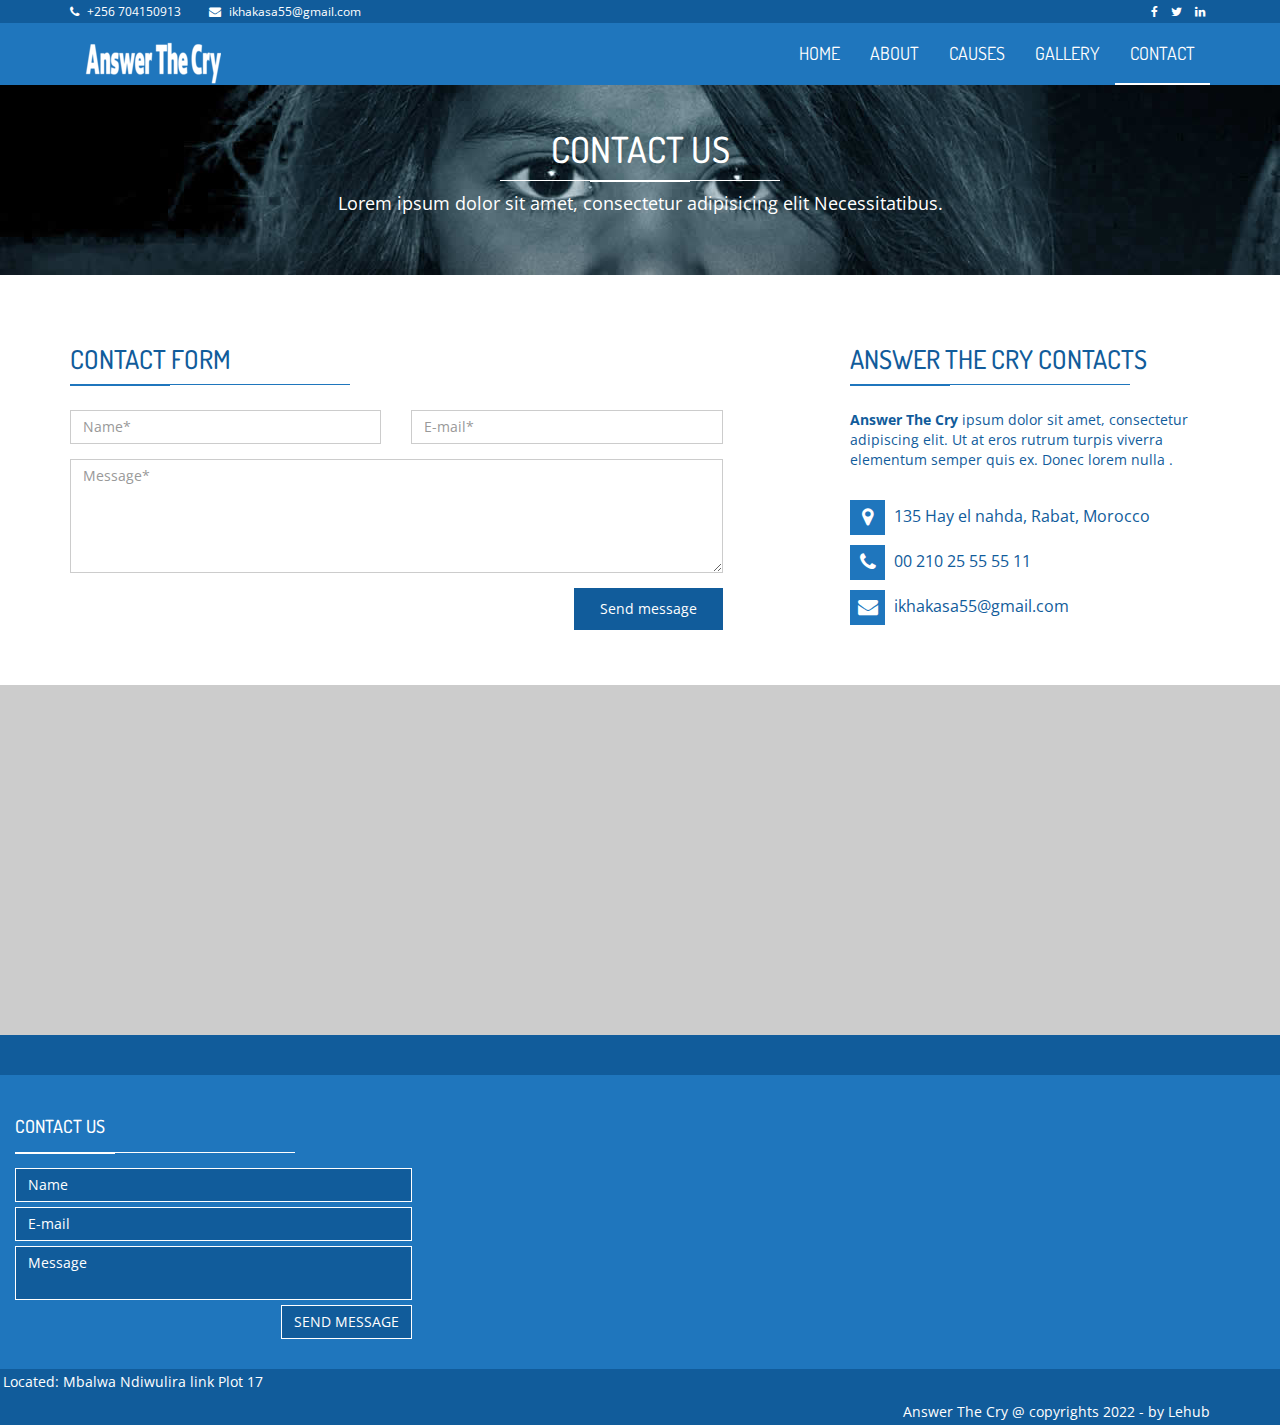
<file: sadaka/HTML/public/contact.html>
<!DOCTYPE html>
<html class="no-js">
    <head>
        <meta charset="utf-8">
        <title>Contact |  Answer The Cry </title>
        <meta name="description" content="">
        <meta name="viewport" content="width=device-width, initial-scale=1">

        <!-- Fonts -->
        <link href='http://fonts.googleapis.com/css?family=Open+Sans:400,300,700' rel='stylesheet' type='text/css'>
        <link href='http://fonts.googleapis.com/css?family=Dosis:400,700' rel='stylesheet' type='text/css'>

        <!-- Bootsrap -->
        <link rel="stylesheet" href="assets/css/bootstrap.min.css">

        <!-- Font awesome -->
        <link rel="stylesheet" href="assets/css/font-awesome.min.css">

        <!-- Template main Css -->
        <link rel="stylesheet" href="assets/css/style.css">
        
        <!-- Modernizr -->
        <script src="assets/js/modernizr-2.6.2.min.js"></script>


    </head>
    <body>
    <!-- NAVBAR
    ================================================== -->

    <header class="main-header">
        
    
        <nav class="navbar navbar-static-top">

            <div class="navbar-top">

              <div class="container">
                  <div class="row">

                    <div class="col-sm-6 col-xs-12">

                        <ul class="list-unstyled list-inline header-contact">
                            <li> <i class="fa fa-phone"></i> <a href="tel:">+256 704150913 </a> </li>
                             <li> <i class="fa fa-envelope"></i> <a href="mailto:ikhakasa55@gmail.com">ikhakasa55@gmail.com</a> </li>
                       </ul> <!-- /.header-contact  -->
                      
                    </div>

                    <div class="col-sm-6 col-xs-12 text-right">

                        <ul class="list-unstyled list-inline header-social">

                            <li> <a href="https://www.facebook.com/immy.glory" target="_blank"> <i class="fa fa-facebook"></i> </a> </li>
                            <li> <a href="https://twitter.com/khakasaimmacul2" target="_blank"> <i class="fa fa-twitter"></i>  </a> </li>
                             <li> <a href="https://www.linkedin.com/in/immaculate-khakasa-038b65169/" target="_blank"> <i class="fa fa-linkedin"></i>  </a> </li>
 
                       </ul> <!-- /.header-social  -->
                      
                    </div>


                  </div>
              </div>

            </div>

            <div class="navbar-main">
              
              <div class="container">

                <div class="navbar-header">
                  <button type="button" class="navbar-toggle collapsed" data-toggle="collapse" data-target="#navbar" aria-expanded="false" aria-controls="navbar">

                    <span class="sr-only">Toggle navigation</span>
                    <span class="icon-bar"></span>
                    <span class="icon-bar"></span>
                    <span class="icon-bar"></span>

                  </button>
                  
                  <a class="navbar-brand" href="index.html"><img src="assets/images/log.png" alt=""></a>
                  
                </div>

                <div id="navbar" class="navbar-collapse collapse pull-right">

                  <ul class="nav navbar-nav">

                    <li><a href="index.html">HOME</a></li>
                    <li><a href="about.html">ABOUT</a></li>
                    <li class="has-child"><a href="#">CAUSES</a>

                      <ul class="submenu">
                         <li class="submenu-item"><a href="causes.html">Causes list </a></li>
                         <li class="submenu-item"><a href="causes-single.html">Single cause </a></li>
                         <li class="submenu-item"><a href="causes-single.html">Single cause </a></li>
                         <li class="submenu-item"><a href="causes-single.html">Single cause </a></li>
                      </ul>

                    </li>
                    <li><a href="gallery.html">GALLERY</a></li>
                    <li><a class="is-active"  href="contact.html">CONTACT</a></li>

                  </ul>

                </div> <!-- /#navbar -->

              </div> <!-- /.container -->
              
            </div> <!-- /.navbar-main -->


        </nav> 

    </header> <!-- /. main-header -->


	<div class="page-heading text-center">

		<div class="container zoomIn animated">
			
			<h1 class="page-title">CONTACT US <span class="title-under"></span></h1>
			<p class="page-description">
				Lorem ipsum dolor sit amet, consectetur adipisicing elit Necessitatibus.
			</p>
			
		</div>

	</div>

	<div class="main-container fadeIn animated">

		<div class="container">

			<div class="row">

				<div class="col-md-7 col-sm-12 col-form">

					<h2 class="title-style-2">CONTACT FORM <span class="title-under"></span></h2>

					<form action="php/mail.php" class="contact-form ajax-form">

						<div class="row">

							<div class="form-group col-md-6">
	                            <input type="text" name="name" class="form-control" placeholder="Name*" required>
	                        </div>

	                         <div class="form-group col-md-6">
	                            <input type="email" name="email" class="form-control" placeholder="E-mail*" required>
	                        </div>
							
						</div>

                        <div class="form-group">
                            <textarea name="message" rows="5" class="form-control" placeholder="Message*" required></textarea>
                        </div>

                        <div class="form-group alerts">
                        
                        	<div class="alert alert-success" role="alert">
							  
							</div>

							<div class="alert alert-danger" role="alert">
							  
							</div>
							
                        </div>	

                         <div class="form-group">
                            <button type="submit" class="btn btn-primary pull-right">Send message</button>
                        </div>

                        <div class="clearfix"></div>

					</form>

				</div>

				<div class="col-md-4 col-md-offset-1 col-contact">

					<h2 class="title-style-2">  Answer The Cry CONTACTS <span class="title-under"></span></h2>
					<p>
						<b> Answer The Cry</b> ipsum dolor sit amet, consectetur adipiscing elit. Ut at eros rutrum turpis viverra elementum semper quis ex. Donec lorem nulla .
					</p>

					<div class="contact-items">

						<ul class="list-unstyled contact-items-list">
							<li class="contact-item"> <span class="contact-icon"> <i class="fa fa-map-marker"></i></span> 135 Hay el nahda, Rabat, Morocco</li>
							<li class="contact-item"> <span class="contact-icon"> <i class="fa fa-phone"></i></span> 00 210 25 55  55 11</li>

							<li class="contact-item"> <span class="contact-icon"> <i class="fa fa-envelope"></i></span> ikhakasa55@gmail.com</li>
						</ul>
					</div>

					
					
				</div>

			</div> <!-- /.row -->


		</div>
		


	</div>

	<div id="contact-map" class="contact-map">
		
	</div>


    <footer class="main-footer">

        <div class="footer-top">
            
        </div>


        <div class="footer-main">
            <div class="container">
                
                <div class="row">
                    <div class="col-md-4">

                        <div class="footer-col">

                                    </div>
                            
                        </div>

                    </div>

                    <div class="col-md-4">

                        <div class="footer-col">

                              
                            </div>
                            
                        </div>

                    </div>


                    <div class="col-md-4">

                        <div class="footer-col">

                            <h4 class="footer-title">Contact us <span class="title-under"></span></h4>

                            <div class="footer-content">

                                <div class="footer-form" >
                                    
                                    <form action="php/mail.php" class="ajax-form">

                                        <div class="form-group">
                                            <input type="text" name="name" class="form-control" placeholder="Name" required>
                                        </div>

                                         <div class="form-group">
                                            <input type="email" name="email" class="form-control" placeholder="E-mail" required>
                                        </div>

                                        <div class="form-group">
                                            <textarea name="message" class="form-control" placeholder="Message" required></textarea>
                                        </div>

                                        <div class="form-group alerts">
                        
                                            <div class="alert alert-success" role="alert">
                                              
                                            </div>

                                            <div class="alert alert-danger" role="alert">
                                              
                                            </div>
                                            
                                        </div>

                                         <div class="form-group">
                                            <button type="submit" class="btn btn-submit pull-right">Send message</button>
                                        </div>
                                        
                                    </form>

                                </div>
                            </div>
                            
                        </div>

                    </div>
                    <div class="clearfix"></div>



                </div>
                
                
            </div>

            
        </div>
 <div class="footer-bottom">
			<p>Located: Mbalwa Ndiwulira link Plot 17</p>


            <div class="container text-right">
                 Answer The Cry @ copyrights 2022 - by <a href="http://www.lehub,dev" target="_blank">Lehub </a>
            </div>
        </div>
        
    </footer>




       
        
        <!-- jQuery -->
        <script src="//ajax.googleapis.com/ajax/libs/jquery/1.11.1/jquery.min.js"></script>
        <script>window.jQuery || document.write('<script src="assets/js/jquery-1.11.1.min.js"><\/script>')</script>

        <!-- Bootsrap javascript file -->
        <script src="assets/js/bootstrap.min.js"></script>


        <!-- Google map  -->
        <script src="http://maps.google.com/maps/api/js?sensor=false&amp;libraries=places" type="text/javascript"></script>


        <!-- Template main javascript -->
        <script src="assets/js/main.js"></script>

        <!-- Google Analytics: change UA-XXXXX-X to be your site's ID. -->
        <script>
            (function(b,o,i,l,e,r){b.GoogleAnalyticsObject=l;b[l]||(b[l]=
            function(){(b[l].q=b[l].q||[]).push(arguments)});b[l].l=+new Date;
            e=o.createElement(i);r=o.getElementsByTagName(i)[0];
            e.src='//www.google-analytics.com/analytics.js';
            r.parentNode.insertBefore(e,r)}(window,document,'script','ga'));
            ga('create','UA-XXXXX-X');ga('send','pageview');
        </script>
    </body>
</html>
</file>
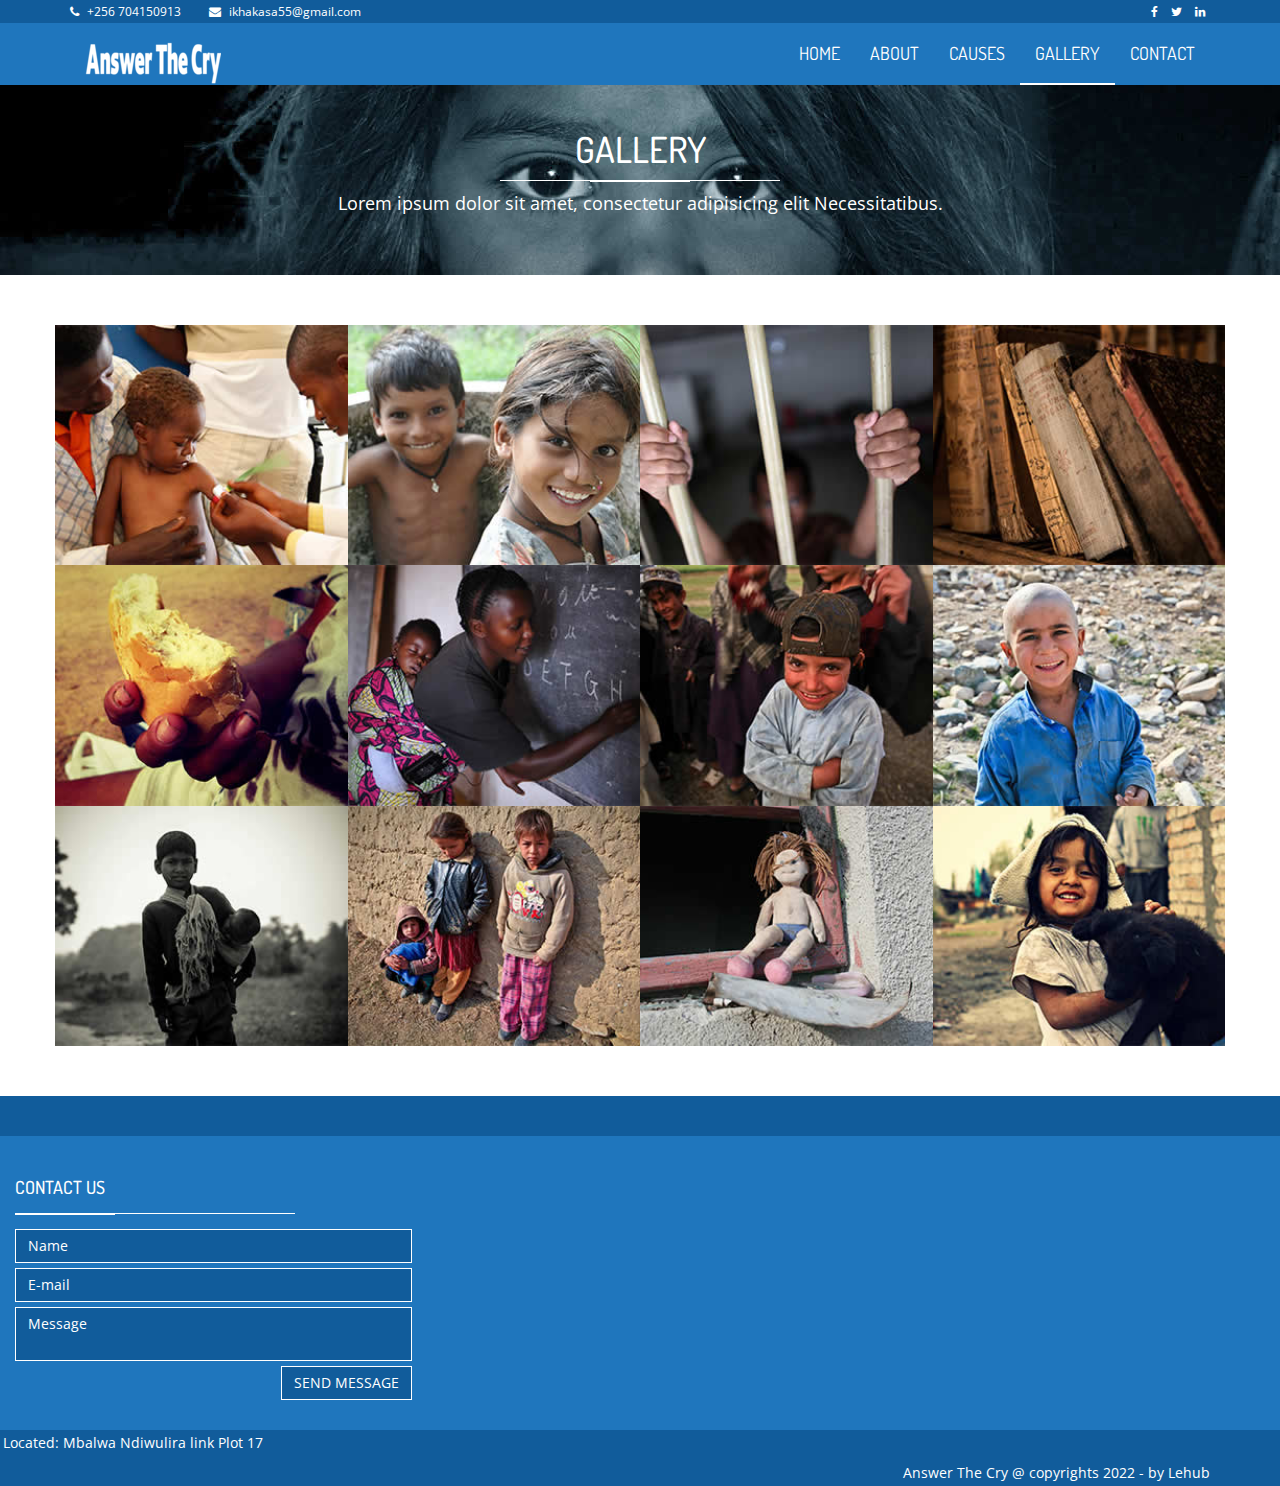
<file: sadaka/HTML/public/gallery.html>
<!DOCTYPE html>
<html class="no-js">
    <head>
        <meta charset="utf-8">
        <title>Gallery |  Answer The Cry </title>
        <meta name="description" content="">
        <meta name="viewport" content="width=device-width, initial-scale=1">

        <!-- Fonts -->
        <link href='http://fonts.googleapis.com/css?family=Open+Sans:400,300,700' rel='stylesheet' type='text/css'>
        <link href='http://fonts.googleapis.com/css?family=Dosis:400,700' rel='stylesheet' type='text/css'>

        <!-- Bootsrap -->
        <link rel="stylesheet" href="assets/css/bootstrap.min.css">


        <!-- Font awesome -->
        <link rel="stylesheet" href="assets/css/font-awesome.min.css">

        <!-- PrettyPhoto -->
        <link rel="stylesheet" href="assets/css/prettyPhoto.css">

        <!-- Template main Css -->
        <link rel="stylesheet" href="assets/css/style.css">
        
        <!-- Modernizr -->
        <script src="assets/js/modernizr-2.6.2.min.js"></script>


    </head>
    <body>
    <!-- NAVBAR
    ================================================== -->

    <header class="main-header">
        
    
        <nav class="navbar navbar-static-top">

            <div class="navbar-top">

              <div class="container">
                  <div class="row">

                    <div class="col-sm-6 col-xs-12">

                        <ul class="list-unstyled list-inline header-contact">
                            <li> <i class="fa fa-phone"></i> <a href="tel:">+256 704150913 </a> </li>
                             <li> <i class="fa fa-envelope"></i> <a href="mailto:ikhakasa55@gmail.com">ikhakasa55@gmail.com</a> </li>
                       </ul> <!-- /.header-contact  -->
                      
                    </div>

                    <div class="col-sm-6 col-xs-12 text-right">

                        <ul class="list-unstyled list-inline header-social">

                            <li> <a href="https://www.facebook.com/immy.glory" target="_blank"> <i class="fa fa-facebook"></i> </a> </li>
                            <li> <a href="https://twitter.com/khakasaimmacul2" target="_blank"> <i class="fa fa-twitter"></i>  </a> </li>
                             <li> <a href="https://www.linkedin.com/in/immaculate-khakasa-038b65169/" target="_blank"> <i class="fa fa-linkedin"></i>  </a> </li>
 
                       </ul> <!-- /.header-social  -->
                      
                    </div>


                  </div>
              </div>

            </div>

            <div class="navbar-main">
              
              <div class="container">

                <div class="navbar-header">
                  <button type="button" class="navbar-toggle collapsed" data-toggle="collapse" data-target="#navbar" aria-expanded="false" aria-controls="navbar">

                    <span class="sr-only">Toggle navigation</span>
                    <span class="icon-bar"></span>
                    <span class="icon-bar"></span>
                    <span class="icon-bar"></span>

                  </button>
                  
                  <a class="navbar-brand" href="index.html"><img src="assets/images/log.png" alt=""></a>
                  
                </div>

                <div id="navbar" class="navbar-collapse collapse pull-right">

                  <ul class="nav navbar-nav">

                    <li><a href="index.html">HOME</a></li>
                    <li><a href="about.html">ABOUT</a></li>
                    <li class="has-child"><a href="#">CAUSES</a>

                      <ul class="submenu">
                         <li class="submenu-item"><a href="causes.html">Causes list </a></li>
                         <li class="submenu-item"><a href="causes-single.html">Single cause </a></li>
                         <li class="submenu-item"><a href="causes-single.html">Single cause </a></li>
                         <li class="submenu-item"><a href="causes-single.html">Single cause </a></li>
                      </ul>

                    </li>
                    <li><a class="is-active" href="gallery.html">GALLERY</a></li>
                    <li><a href="contact.html">CONTACT</a></li>

                  </ul>

                </div> <!-- /#navbar -->

              </div> <!-- /.container -->
              
            </div> <!-- /.navbar-main -->


        </nav> 

    </header> <!-- /. main-header -->


	<div class="page-heading text-center">

		<div class="container zoomIn animated">
			
			<h1 class="page-title">GALLERY <span class="title-under"></span></h1>
			<p class="page-description">
				Lorem ipsum dolor sit amet, consectetur adipisicing elit Necessitatibus.
			</p>
			
		</div>

	</div>

	<div class="main-container">

		<div class="container gallery fadeIn animated">

			<div class="row">
				

					<a href="assets/images/gallery/7610291856_931fb9f461_k.jpg" class="col-md-3 col-sm-4 gallery-item lightbox">

						<img src="assets/images/gallery/thumb/7610291856_931fb9f461_k.jpg" alt="">

						<span class="on-hover">
							<span class="hover-caption">Image Caption</span>
						</span>

					</a> <!-- /.gallery-item -->

					<a href="assets/images/gallery/children-82272_1280.jpg" class="col-md-3 col-sm-4 gallery-item lightbox">

						<img src="assets/images/gallery/thumb/children-82272_1280.jpg" alt="">
						
						<span class="on-hover">
							<span class="hover-caption">Image Caption</span>
						</span>
						
					</a> <!-- /.gallery-item -->


					<a href="assets/images/gallery/human-rights.jpg" class="col-md-3 col-sm-4 gallery-item lightbox">

						<img src="assets/images/gallery/thumb/human-rights.jpg" alt="">
						
						<span class="on-hover">
							<span class="hover-caption">Image Caption</span>
						</span>
						
					</a> <!-- /.gallery-item -->


					<a href="assets/images/gallery/old-books-436498_1280.jpg" class="col-md-3 col-sm-4 gallery-item lightbox">

						<img src="assets/images/gallery/thumb/old-books-436498_1280.jpg" alt="">
						
						<span class="on-hover">
							<span class="hover-caption">Image Caption</span>
						</span>
						
					</a> <!-- /.gallery-item -->

					<a href="assets/images/gallery/hunger-682834_1280.jpg" class="col-md-3 col-sm-4 gallery-item lightbox">

						<img src="assets/images/gallery/thumb/hunger-682834_1280.jpg" alt="">
						
						<span class="on-hover">
							<span class="hover-caption">Image Caption</span>
						</span>
						
					</a> <!-- /.gallery-item -->

					<a href="assets/images/gallery/africa-education.jpg" class="col-md-3 col-sm-4 gallery-item lightbox">

						<img src="assets/images/gallery/thumb/africa-education.jpg" alt="">
						
						<span class="on-hover">
							<span class="hover-caption">Image Caption</span>
						</span>
						
					</a> <!-- /.gallery-item -->


					<a href="assets/images/gallery/afghani-60798_1280.jpg" class="col-md-3 col-sm-4 gallery-item lightbox">

						<img src="assets/images/gallery/thumb/afghani-60798_1280.jpg" alt="">

						<span class="on-hover">
							<span class="hover-caption">Image Caption</span>
						</span>

					</a> <!-- /.gallery-item -->

					<a href="assets/images/gallery/boy-60729_1280.jpg" class="col-md-3 col-sm-4 gallery-item lightbox">

						<img src="assets/images/gallery/thumb/boy-60729_1280.jpg" alt="">
						
						<span class="on-hover">
							<span class="hover-caption">Image Caption</span>
						</span>
						
					</a> <!-- /.gallery-item -->


					<a href="assets/images/gallery/child-207573_1280.jpg" class="col-md-3 col-sm-4 gallery-item lightbox">

						<img src="assets/images/gallery/thumb/child-207573_1280.jpg" alt="">
						
						<span class="on-hover">
							<span class="hover-caption">Image Caption</span>
						</span>
						
					</a> <!-- /.gallery-item -->


					<a href="assets/images/gallery/children-60654_1280.jpg" class="col-md-3 col-sm-4 gallery-item lightbox">

						<img src="assets/images/gallery/thumb/children-60654_1280.jpg" alt="">
						
						<span class="on-hover">
							<span class="hover-caption">Image Caption</span>
						</span>
						
					</a> <!-- /.gallery-item -->

					<a href="assets/images/gallery/doll-87407_1280.jpg" class="col-md-3 col-sm-4 gallery-item lightbox">

						<img src="assets/images/gallery/thumb/doll-87407_1280.jpg" alt="">
						
						<span class="on-hover">
							<span class="hover-caption">Image Caption</span>
						</span>
						
					</a> <!-- /.gallery-item -->

					<a href="assets/images/gallery/girl-62328_1280.jpg" class="col-md-3 col-sm-4 gallery-item lightbox">

						<img src="assets/images/gallery/thumb/girl-62328_1280.jpg" alt="">
						
						<span class="on-hover">
							<span class="hover-caption">Image Caption</span>
						</span>
						
					</a> <!-- /.gallery-item -->
					
				
			</div>
			
		</div>


	</div> <!-- /.main-container  -->


    <footer class="main-footer">

        <div class="footer-top">
            
        </div>


        <div class="footer-main">
            <div class="container">
                
                <div class="row">
                    <div class="col-md-4">

                        <div class="footer-col">

                                    </div>
                            
                        </div>

                    </div>

                    <div class="col-md-4">

                        <div class="footer-col">

                              
                            </div>
                            
                        </div>

                    </div>


                    <div class="col-md-4">

                        <div class="footer-col">

                            <h4 class="footer-title">Contact us <span class="title-under"></span></h4>

                            <div class="footer-content">

                                <div class="footer-form" >
                                    
                                    <form action="php/mail.php" class="ajax-form">

                                        <div class="form-group">
                                            <input type="text" name="name" class="form-control" placeholder="Name" required>
                                        </div>

                                         <div class="form-group">
                                            <input type="email" name="email" class="form-control" placeholder="E-mail" required>
                                        </div>

                                        <div class="form-group">
                                            <textarea name="message" class="form-control" placeholder="Message" required></textarea>
                                        </div>

                                        <div class="form-group alerts">
                        
                                            <div class="alert alert-success" role="alert">
                                              
                                            </div>

                                            <div class="alert alert-danger" role="alert">
                                              
                                            </div>
                                            
                                        </div>

                                         <div class="form-group">
                                            <button type="submit" class="btn btn-submit pull-right">Send message</button>
                                        </div>
                                        
                                    </form>

                                </div>
                            </div>
                            
                        </div>

                    </div>
                    <div class="clearfix"></div>



                </div>
                
                
            </div>

            
        </div>
 <div class="footer-bottom">
			<p>Located: Mbalwa Ndiwulira link Plot 17</p>


            <div class="container text-right">
                 Answer The Cry @ copyrights 2022 - by <a href="http://www.lehub,dev" target="_blank">Lehub </a>
            </div>
        </div>
        
    </footer>




       
        
        <!-- jQuery -->
        <script src="//ajax.googleapis.com/ajax/libs/jquery/1.11.1/jquery.min.js"></script>
        <script>window.jQuery || document.write('<script src="assets/js/jquery-1.11.1.min.js"><\/script>')</script>

        <!-- Bootsrap javascript file -->
        <script src="assets/js/bootstrap.min.js"></script>

        <!-- PrettyPhoto javascript file -->
        <script src="assets/js/jquery.prettyPhoto.js"></script>

        <!-- Template main javascript -->
        <script src="assets/js/main.js"></script>

        <!-- Google Analytics: change UA-XXXXX-X to be your site's ID. -->
        <script>
            (function(b,o,i,l,e,r){b.GoogleAnalyticsObject=l;b[l]||(b[l]=
            function(){(b[l].q=b[l].q||[]).push(arguments)});b[l].l=+new Date;
            e=o.createElement(i);r=o.getElementsByTagName(i)[0];
            e.src='//www.google-analytics.com/analytics.js';
            r.parentNode.insertBefore(e,r)}(window,document,'script','ga'));
            ga('create','UA-XXXXX-X');ga('send','pageview');
        </script>
    </body>
</html>
</file>
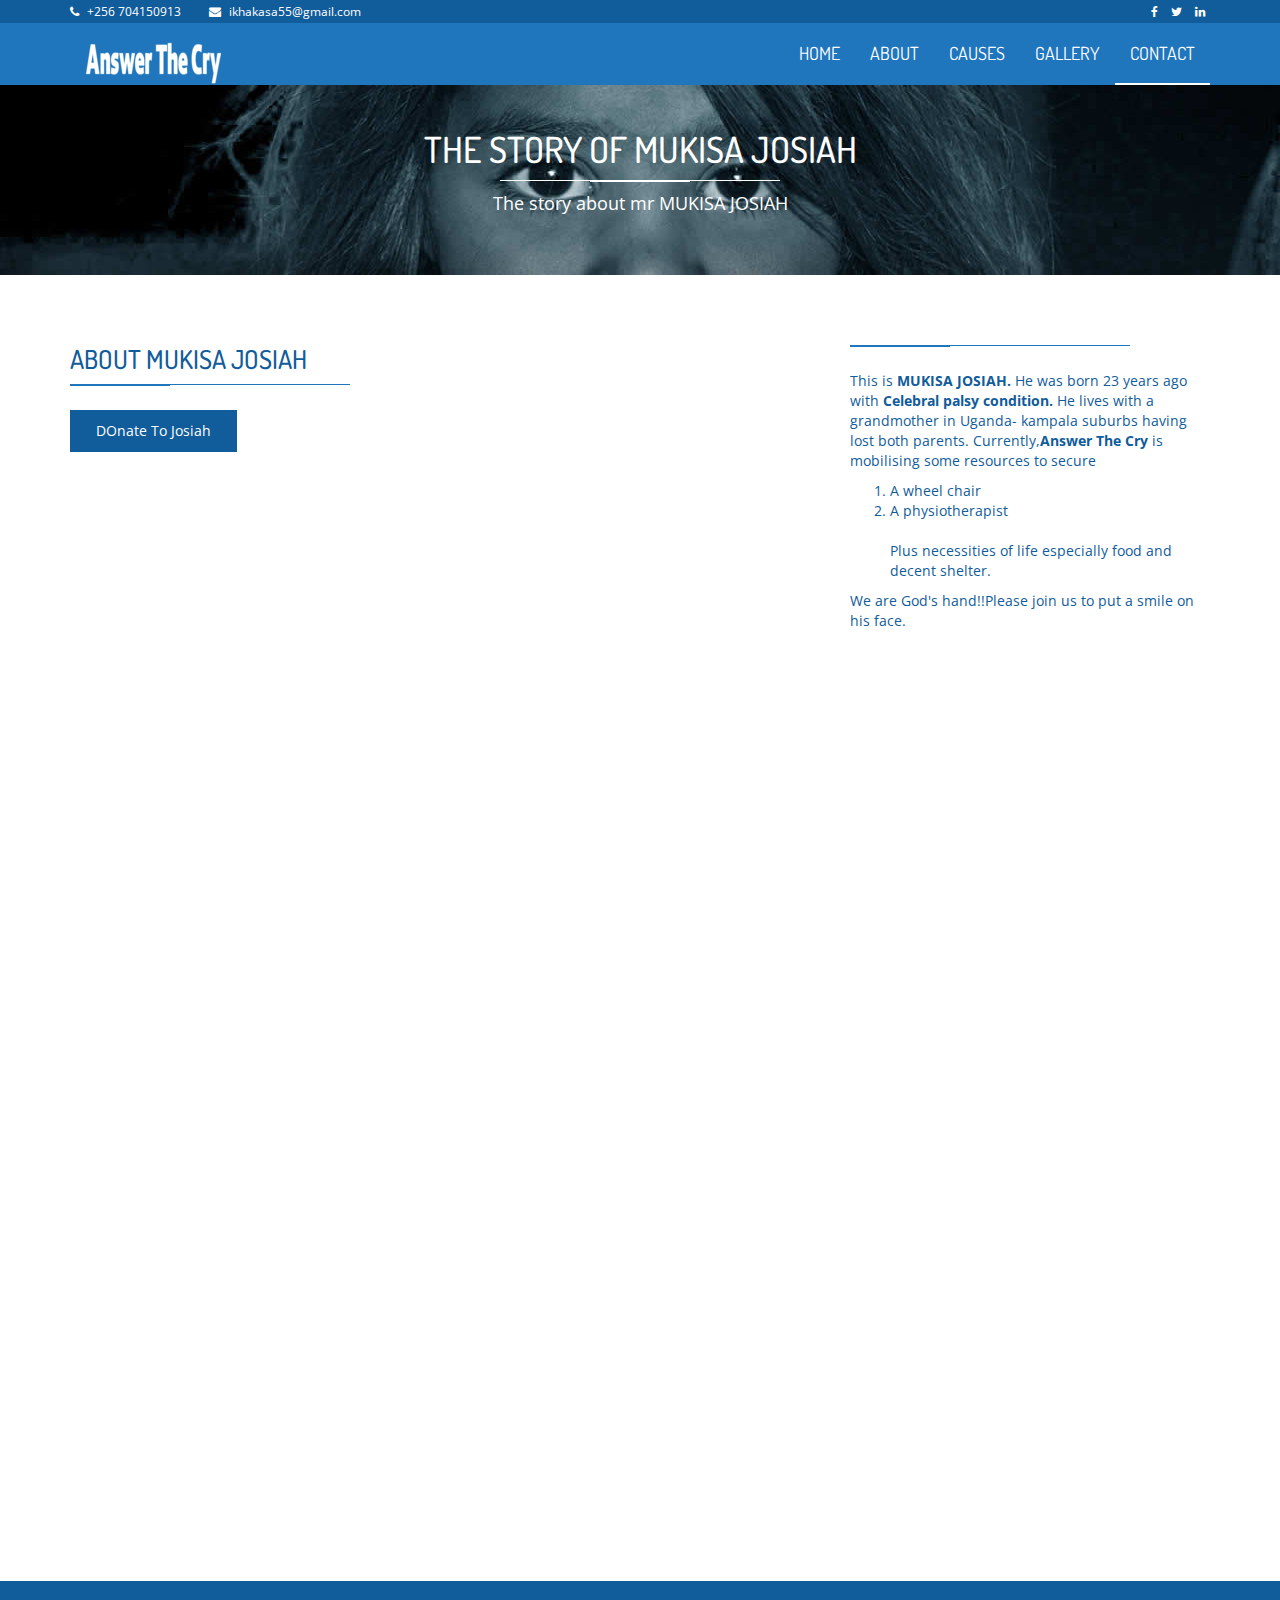
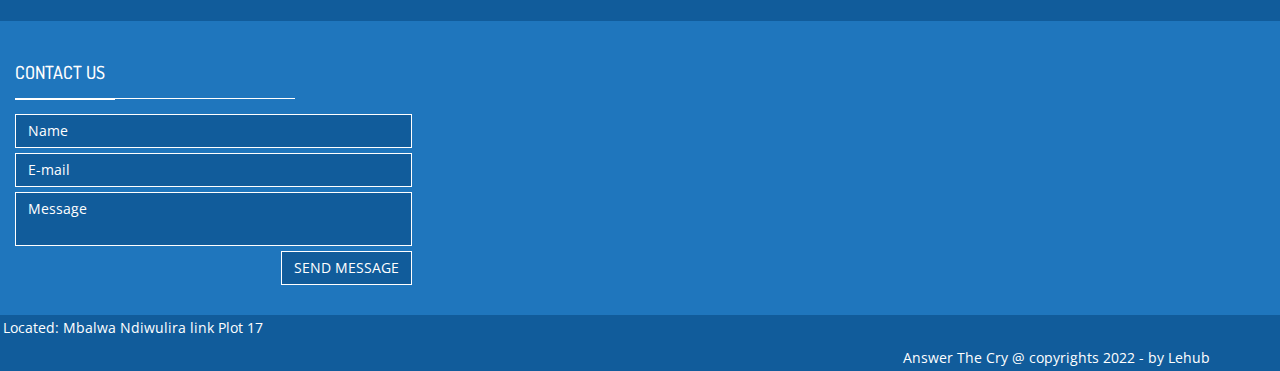
<file: sadaka/HTML/public/kid.html>
<!DOCTYPE html>
<html class="no-js">
    <head>
        <meta charset="utf-8">
        <title>About Mukisa  |  Answer The Cry </title>
        <meta name="description" content="">
        <meta name="viewport" content="width=device-width, initial-scale=1">

        <!-- Fonts -->
        <link href='http://fonts.googleapis.com/css?family=Open+Sans:400,300,700' rel='stylesheet' type='text/css'>
        <link href='http://fonts.googleapis.com/css?family=Dosis:400,700' rel='stylesheet' type='text/css'>

        <!-- Bootsrap -->
        <link rel="stylesheet" href="assets/css/bootstrap.min.css">

        <!-- Font awesome -->
        <link rel="stylesheet" href="assets/css/font-awesome.min.css">

        <!-- Template main Css -->
        <link rel="stylesheet" href="assets/css/style.css">
        
        <!-- Modernizr -->
        <script src="assets/js/modernizr-2.6.2.min.js"></script>


    </head>
    <body>
    <!-- NAVBAR
    ================================================== -->

    <header class="main-header">
        
    
        <nav class="navbar navbar-static-top">

            <div class="navbar-top">

              <div class="container">
                  <div class="row">

                    <div class="col-sm-6 col-xs-12">

                        <ul class="list-unstyled list-inline header-contact">
                            <li> <i class="fa fa-phone"></i> <a href="tel:">+256 704150913 </a> </li>
                             <li> <i class="fa fa-envelope"></i> <a href="mailto:ikhakasa55@gmail.com">ikhakasa55@gmail.com</a> </li>
                       </ul> <!-- /.header-contact  -->
                      
                    </div>

                    <div class="col-sm-6 col-xs-12 text-right">

                        <ul class="list-unstyled list-inline header-social">

                            <li> <a href="https://www.facebook.com/immy.glory" target="_blank"> <i class="fa fa-facebook"></i> </a> </li>
                            <li> <a href="https://twitter.com/khakasaimmacul2" target="_blank"> <i class="fa fa-twitter"></i>  </a> </li>
                             <li> <a href="https://www.linkedin.com/in/immaculate-khakasa-038b65169/" target="_blank"> <i class="fa fa-linkedin"></i>  </a> </li>
 
                       </ul> <!-- /.header-social  -->
                      
                    </div>


                  </div>
              </div>

            </div>

            <div class="navbar-main">
              
              <div class="container">

                <div class="navbar-header">
                  <button type="button" class="navbar-toggle collapsed" data-toggle="collapse" data-target="#navbar" aria-expanded="false" aria-controls="navbar">

                    <span class="sr-only">Toggle navigation</span>
                    <span class="icon-bar"></span>
                    <span class="icon-bar"></span>
                    <span class="icon-bar"></span>

                  </button>
                  
                  <a class="navbar-brand" href="index.html"><img src="assets/images/log.png" alt=""></a>
                  
                </div>

                <div id="navbar" class="navbar-collapse collapse pull-right">

                  <ul class="nav navbar-nav">

                    <li><a href="index.html">HOME</a></li>
                    <li><a href="about.html">ABOUT</a></li>
                    <li class="has-child"><a href="#">CAUSES</a>

                      <ul class="submenu">
                         <li class="submenu-item"><a href="causes.html">Causes list </a></li>
                         <li class="submenu-item"><a href="causes-single.html">Single cause </a></li>
                         <li class="submenu-item"><a href="causes-single.html">Single cause </a></li>
                         <li class="submenu-item"><a href="causes-single.html">Single cause </a></li>
                      </ul>

                    </li>
                    <li><a href="gallery.html">GALLERY</a></li>
                    <li><a class="is-active"  href="contact.html">CONTACT</a></li>

                  </ul>

                </div> <!-- /#navbar -->

              </div> <!-- /.container -->
              
            </div> <!-- /.navbar-main -->


        </nav> 

    </header> <!-- /. main-header -->


	<div class="page-heading text-center">

		<div class="container zoomIn animated">
			
			<h1 class="page-title">THE STORY OF MUKISA JOSIAH <span class="title-under"></span></h1>
			<p class="page-description">
            The story about mr 	MUKISA JOSIAH		</p>
			
		</div>

	</div>

	<div class="main-container fadeIn animated">

		<div class="container">

			<div class="row">

				<div class="col-md-7 col-sm-12 col-form">

					<h2 class="title-style-2">About MUKISA JOSIAH <span class="title-under"></span></h2>

                    <button class="btn btn-primary"><a href="donate.html">DOnate To Josiah</a></button>
                    <br> <br><br>
                    <div class="reasons-col animate-onscroll fadeIn">

                    <img src="assets/images/reasons/res2.jpg" alt="Mukisa After spending time with us">

                     </div>
					
				</div>

				<div class="col-md-4 col-md-offset-1 col-contact">

					<h2 class="title-style-2">   <span class="title-under"></span></h2>
					<p> This is
						<b> MUKISA JOSIAH.</b> He was born 23 years ago with <b>Celebral palsy condition.</b>

                        He lives with a grandmother  in Uganda- kampala suburbs having lost both parents.
                        
                        Currently,<b>Answer The Cry</b> is mobilising some resources to secure 
                        <ol>
                       <li>A wheel chair </li> 
                        <li>A physiotherapist</li> <br>
                        Plus necessities of life especially food and decent shelter.
                    </ol>
                        We are God's hand!!Please join us to put a smile on his face.
					</p>
                    <div class="reasons-col animate-onscroll fadeIn">
                        <img src="assets/images/reasons/muki.jpg" alt="Mukisa After spending time with us">
                        <br><br><br><br>

                        </div>

					<div class="contact-items">

					</div>

					
					
				</div>

			</div> <!-- /.row -->


		</div>
		


	</div>

	<!-- <div id="contact-map" class="contact-map"> -->
		
	</div>


    <footer class="main-footer">

        <div class="footer-top">
            
        </div>


        <div class="footer-main">
            <div class="container">
                
                <div class="row">
                    <div class="col-md-4">

                        <div class="footer-col">

                                    </div>
                            
                        </div>

                    </div>

                    <div class="col-md-4">

                        <div class="footer-col">

                              
                            </div>
                            
                        </div>

                    </div>


                    <div class="col-md-4">

                        <div class="footer-col">

                            <h4 class="footer-title">COntact us <span class="title-under"></span></h4>

                            <div class="footer-content">

                                <div class="footer-form" >
                                    
                                    <form action="php/mail.php" class="ajax-form">

                                        <div class="form-group">
                                            <input type="text" name="name" class="form-control" placeholder="Name" required>
                                        </div>

                                         <div class="form-group">
                                            <input type="email" name="email" class="form-control" placeholder="E-mail" required>
                                        </div>

                                        <div class="form-group">
                                            <textarea name="message" class="form-control" placeholder="Message" required></textarea>
                                        </div>

                                        <div class="form-group alerts">
                        
                                            <div class="alert alert-success" role="alert">
                                              
                                            </div>

                                            <div class="alert alert-danger" role="alert">
                                              
                                            </div>
                                            
                                        </div>

                                         <div class="form-group">
                                            <button type="submit" class="btn btn-submit pull-right">Send message</button>
                                        </div>
                                        
                                    </form>

                                </div>
                            </div>
                            
                        </div>

                    </div>
                    <div class="clearfix"></div>



                </div>
                
                
            </div>

            
        </div>
 <div class="footer-bottom">
			<p>Located: Mbalwa Ndiwulira link Plot 17</p>


            <div class="container text-right">
                 Answer The Cry @ copyrights 2022 - by <a href="http://www.lehub,dev" target="_blank">Lehub </a>
            </div>
        </div>
        
    </footer>




       
        
        <!-- jQuery -->
        <script src="//ajax.googleapis.com/ajax/libs/jquery/1.11.1/jquery.min.js"></script>
        <script>window.jQuery || document.write('<script src="assets/js/jquery-1.11.1.min.js"><\/script>')</script>

        <!-- Bootsrap javascript file -->
        <script src="assets/js/bootstrap.min.js"></script>


        <!-- Google map  -->
        <script src="http://maps.google.com/maps/api/js?sensor=false&amp;libraries=places" type="text/javascript"></script>


        <!-- Template main javascript -->
        <script src="assets/js/main.js"></script>

        <!-- Google Analytics: change UA-XXXXX-X to be your site's ID. -->
        <script>
            (function(b,o,i,l,e,r){b.GoogleAnalyticsObject=l;b[l]||(b[l]=
            function(){(b[l].q=b[l].q||[]).push(arguments)});b[l].l=+new Date;
            e=o.createElement(i);r=o.getElementsByTagName(i)[0];
            e.src='//www.google-analytics.com/analytics.js';
            r.parentNode.insertBefore(e,r)}(window,document,'script','ga'));
            ga('create','UA-XXXXX-X');ga('send','pageview');
        </script>
    </body>
</html>
</file>
<file: sadaka/HTML/public/assets/css/style.css>
/*------------------------------------------------------------------------------------------------------------------------
 
 @package:  Answer The Cry
 @author:Lehub/Farouk BLALOU
 @version: 1.0
 
 --------------------------------------------------------------------------------------------------------------------- */

/* =============================================================================
  Base
========================================================================== */
body {
  font-family: "Open sans", sans-serif;
  color: #115c9b;
}

h1,
h2,
h3,
h4 {
  font-family: "Dosis", sans-serif;
}

a {
  color: inherit;
}
a:hover, a:focus, a:active {
  color: inherit;
}

/* =============================================================================
  Layout
========================================================================== */
/* Header 
================================= */
.navbar-static-top {
  margin: 0;
  border: 0;
  color: #fff;
}

.navbar-top {
  background: #115c9b;
  font-size: 12px;
  padding: 3px 0;
}
.navbar-top .list-inline {
  margin-bottom: 0;
}
.navbar-top .header-contact li {
  margin-right: 15px;
}
.navbar-top .header-contact li .fa {
  margin-right: 5px;
}

.navbar-main {
  margin-bottom: 0;
  color: #fff;
  background: #1f76bd;
}
.navbar-main .navbar-brand {
  border-bottom: none !important;
}
.navbar-main a:hover,
.navbar-main a:active,
.navbar-main a:focus,
.navbar-main a.is-active {
  background: none !important;
  color: inherit;
  border-bottom: 2px solid #fff;
}
.navbar-main .submenu {
  position: absolute;
  list-style: none;
  background: #1f76bd;
  padding: 0;
  width: 150px;
  left: -35px;
  visibility: hidden;
  top: 85px;
  -moz-transition: all, 0.05s;
  -o-transition: all, 0.05s;
  -webkit-transition: all, 0.05s;
  transition: all, 0.05s;
}
.navbar-main .submenu li {
  border-top: 1px solid #185b91;
}
.navbar-main .submenu li:hover {
  background: #185b91;
  -moz-transition: all, 0.3s;
  -o-transition: all, 0.3s;
  -webkit-transition: all, 0.3s;
  transition: all, 0.3s;
}
.navbar-main .submenu li a {
  width: 100%;
  border-bottom: none;
  text-decoration: none;
  padding: 5px 25px;
  display: block;
  font-size: 16px;
}
.navbar-main li a {
  font-family: "Dosis", sans-serif;
  font-size: 18px;
  padding: 20px 15px;
  border-bottom: 2px solid transparent;
}
.navbar-main li:hover .submenu {
  top: 62px;
  visibility: visible;
  -moz-transition: all, 0.25s;
  -o-transition: all, 0.25s;
  -webkit-transition: all, 0.25s;
  transition: all, 0.25s;
}
.navbar-main .icon-bar {
  background: #fff;
}

/* Home Slider 
================================= */
.carousel-home img {
  width: 100%;
}
.carousel-home .carousel-control {
  background: #1f76bd;
  height: 80px;
  width: 40px;
  top: 50%;
  margin-top: -40px;
  -moz-transition: width, 0.3s;
  -o-transition: width, 0.3s;
  -webkit-transition: width, 0.3s;
  transition: width, 0.3s;
}
.carousel-home .carousel-control .fa {
  font-size: 2.5em;
  padding-top: 12px;
}
.carousel-home .carousel-control:hover {
  width: 50px;
}
.carousel-home .carousel-caption {
  top: 50%;
  bottom: auto;
  transform: translateY(-50%);
}
.carousel-home .carousel-title {
  color: #fff;
  font-family: "Dosis", sans-serif;
  font-size: 50px;
  font-weight: bold;
  text-transform: uppercase;
}
.carousel-home .carousel-subtitle {
  font-size: 25px;
  text-transform: uppercase;
}
.carousel-home .btn {
  margin-top: 30px;
}

.section-home {
  margin: 30px 0;
}

/* home/ about-us 
================================= */
.about-us {
  margin: 30px 0;
}

.about-us-col {
  height: 325px;
  padding: 25px;
  text-align: center;
  background-color: #0076a3;
  background-image: url('[data-uri]');
  background-size: 100%;
  background-image: -moz-linear-gradient(290deg, #115b9b -25%, #1290f8 50%, #115b9b 125%);
  background-image: -webkit-linear-gradient(290deg, #115b9b -25%, #1290f8 50%, #115b9b 125%);
  background-image: linear-gradient(160deg, #115b9b -25%, #1290f8 50%, #115b9b 125%);
  color: #fff;
}
.about-us-col .col-icon-wrapper {
  min-height: 80px;
}
.about-us-col .col-title {
  text-transform: uppercase;
}
.about-us-col .col-details {
  text-align: justify;
  margin-bottom: 25px;
  min-height: 80px;
}

/* home/reasons 
================================= */
.home-reasons {
  margin: 25px 0;
}

.reasons-col {
  position: relative;
  overflow: hidden;
}
.reasons-col img {
  width: 100%;
  -moz-transition: all, 0.5s;
  -o-transition: all, 0.5s;
  -webkit-transition: all, 0.5s;
  transition: all, 0.5s;
}
.reasons-col .reasons-titles {
  position: absolute;
  bottom: 0;
  text-align: center;
  background: rgba(31, 118, 189, 0.8);
  width: 100%;
  color: #fff;
  text-transform: uppercase;
  height: 125px;
  padding: 25px 0;
}
.reasons-col .reasons-title {
  font-weight: bold;
}
.reasons-col .on-hover {
  position: absolute;
  top: 0;
  bottom: 125px;
  width: 100%;
  padding: 25px;
  color: #fff;
  text-align: justify;
  background: rgba(31, 118, 189, 0.9);
  border-bottom: 1px solid #fff;
  visibility: hidden;
  opacity: 0;
  -moz-transition: all, 0.5s;
  -o-transition: all, 0.5s;
  -webkit-transition: all, 0.5s;
  transition: all, 0.5s;
}
.reasons-col:hover .on-hover {
  visibility: visible;
  opacity: 1;
  padding: 50px;
  -moz-transition: all, 1s;
  -o-transition: all, 1s;
  -webkit-transition: all, 1s;
  transition: all, 1s;
}
.reasons-col:hover img {
  -moz-transform: perspective(1.1) scale3d(1.1, 1.1, 1.1);
  -webkit-transform: perspective(1.1) scale3d(1.1, 1.1, 1.1);
  transform: perspective(1.1) scale3d(1.1, 1.1, 1.1);
}

/* home/causes
================================= */
.cause {
  padding-bottom: 15px;
  margin-bottom: 30px;
  border: 1px solid #1f76bd;
  -moz-transition: all, 0.3s;
  -o-transition: all, 0.3s;
  -webkit-transition: all, 0.3s;
  transition: all, 0.3s;
}
.cause .cause-progress {
  margin: 0 10px 15px;
  border: 1px solid #1f76bd;
  border-radius: 3px;
}
.cause .cause-progress .progress-bar {
  background: white;
  box-shadow: none;
}
.cause .cause-img {
  margin-bottom: 15px;
  width: 100%;
}
.cause .cause-title {
  text-align: center;
  margin-bottom: 10px;
  font-weight: bold;
}
.cause .cause-details {
  text-align: justify;
  padding: 0 15px;
  font-size: 13px;
  margin-bottom: 15px;
  min-height: 115px;
}
.cause:hover {
  background: #f0f0f0;
  color: #144d7b;
  border-color: #144d7b;
}

/* Team 
================================= */
.team-member {
  background: #1f76bd;
  color: #fff;
  text-align: center;
  padding-bottom: 15px;
  border: 1px solid #1f76bd;
}
.team-member .thumnail img {
  width: 100%;
}
.team-member .member-name {
  font-weight: bold;
}
.team-member .member-position {
  padding: 0 15px 5px;
}

/* footer 
================================= */
.footer-top {
  background: #115c9b;
  height: 40px;
}

.main-footer {
  background: #1f76bd;
  color: #fff;
}
.main-footer .footer-main {
  padding: 30px 0;
}
.main-footer .footer-title {
  text-transform: uppercase;
  margin-bottom: 10px;
}
.main-footer .footer-title .title-under {
  background: #fff;
  margin: 15px 0;
  text-align: left;
}
.main-footer .footer-title .title-under:after {
  margin: 0;
  background: #fff;
}
.main-footer .footer-content {
  text-align: justify;
  font-size: 13px;
}
.main-footer .tweet {
  font-size: 13px;
}
.main-footer .tweet:after {
  content: "";
  height: 1px;
  display: block;
  background: #115c9b;
  width: 150px;
  margin: 15px auto;
}
.main-footer .tweet:last-child:after {
  display: none;
}

.footer-bottom {
  background: #115c9b;
  padding: 3px;
}

.footer-form .form-group {
  margin-bottom: 5px;
}
.footer-form .form-control {
  background: #115c9b;
  color: #fff;
  border: 0;
  border-radius: 0;
  margin-bottom: 5px;
  border: 1px solid #fff;
  resize: none;
}
.footer-form .btn-submit {
  border-radius: 0;
  background: #115c9b;
  text-transform: uppercase;
  border: 1px solid #fff;
  -moz-transition: all, 0.5s;
  -o-transition: all, 0.5s;
  -webkit-transition: all, 0.5s;
  transition: all, 0.5s;
}
.footer-form .btn-submit:hover {
  background: #fff;
}
.footer-form input:-moz-placeholder,
.footer-form textarea:-moz-placeholder {
  color: #fff;
}
.footer-form input::-moz-placeholder,
.footer-form textarea::-moz-placeholder {
  color: #fff;
}
.footer-form input:-ms-input-placeholder,
.footer-form textarea:-ms-input-placeholder {
  color: #fff;
}
.footer-form input::-webkit-input-placeholder,
.footer-form textarea::-webkit-input-placeholder {
  color: #fff;
}

/* Pages 
================================= */
.page-heading {
  background: url('../images/heading-bg.jpg?1428795369') no-repeat center;
  background-size: cover;
  min-height: 190px;
  color: #fff;
  padding: 25px 15px;
  margin-bottom: 50px;
}
.page-heading .title-under {
  background: #fff;
}

.page-description {
  font-size: 18px;
}

.main-container {
  margin-bottom: 50px;
}

/* Pages/Gallery 
================================= */
.gallery-item {
  padding: 0;
  display: block;
  margin: 0;
}
.gallery-item img {
  width: 100%;
}

.contact-items {
  margin-top: 30px;
}
.contact-items .contact-item {
  margin-bottom: 10px;
  vertical-align: middle;
  font-size: 16px;
}
.contact-items .contact-icon {
  display: inline-block;
  width: 35px;
  height: 35px;
  background: #1f76bd;
  vertical-align: middle;
  margin-right: 5px;
  color: #fff;
  text-align: center;
}
.contact-items .contact-icon .fa {
  vertical-align: sub;
  font-size: 20px;
  margin-top: 7px;
}

/* contact 
================================= */
.contact-map {
  height: 350px;
  background: #ccc;
}

form .alert {
  display: none;
}

/* Causes 
================================= */
.cause-carousel {
  margin-top: 15px;
  margin-bottom: 30px;
}

/* =============================================================================
	Module
========================================================================== */
.btn-primary {
  background: #115c9b;
  border: none;
  border-radius: 0;
  padding: 10px 25px;
  border: 1px solid transparent;
  -moz-transition: all, 0.3s;
  -o-transition: all, 0.3s;
  -webkit-transition: all, 0.3s;
  transition: all, 0.3s;
}
.btn-primary:hover {
  background: #fff;
  color: #1f76bd;
  border: 1px solid #1f76bd;
}

.btn-secondary {
  background: #fff;
  color: #1f76bd;
  border-radius: 0;
}
.btn-secondary:hover {
  background: #1f76bd;
  color: #fff;
}

.title-style-1 {
  text-align: center;
  text-transform: uppercase;
  font-size: 26px;
  margin-bottom: 50px;
}

.title-style-2 {
  text-align: left;
  text-transform: uppercase;
  font-size: 26px;
  margin-bottom: 25px;
}
.title-style-2 .title-under {
  display: block;
  margin: 5px 0;
}
.title-style-2 .title-under:after {
  margin: 0;
  margin-top: 10px;
}

.title-under {
  display: block;
  margin: 5px auto;
  background: #1f76bd;
  height: 1px;
  width: 280px;
}
.title-under:after {
  content: '';
  display: block;
  width: 100px;
  background: inherit;
  height: 2px;
  margin: 0 auto;
  margin-top: 10px;
}

/* Modal
================================= */
.form-control {
  border-radius: 0;
  box-shadow: none;
}

/* Tabeles
================================= */
.table-style-1 thead {
  background: #1f76bd;
  border-bottom: 1px solid #144d7b;
  color: #fff;
}
.table-style-1 td,
.table-style-1 th {
  border-bottom: 1px solid #1f76bd;
}

.table-style-2 thead {
  background: #115c9b;
  border-bottom: 1px solid #144d7b;
  color: #fff;
}
.table-style-2 tbody tr:nth-child(even) {
  background: #1f76bd;
  color: #fff;
}
.table-style-2 td,
.table-style-2 th {
  border-bottom: 1px solid #1f76bd;
}

/* Tabs
================================= */
.nav-tabs {
  border-bottom-color: #1f76bd;
  margin-bottom: 15px;
}

.nav-tabs > li.active > a,
.nav-tabs > li.active > a:hover,
.nav-tabs > li.active > a:focus {
  background: #1f76bd;
  color: #fff;
}

.nav-tabs > li > a {
  border-radius: 0;
}

.nav-tabs > li > a:hover {
  border-color: #1f76bd #1f76bd #1f76bd #115c9b;
}

.nav > li > a:hover, .nav > li > a:focus {
  background: #115c9b;
  color: #fff;
}

/* Accordion
================================= */
.panel-default {
  border-color: #1f76bd;
  border-radius: 0;
}
.panel-default > .panel-heading {
  background: #1f76bd;
  color: #fff;
}
.panel-default > .panel-heading:hover {
  background: #115c9b;
}

/* Modal
================================= */
.modal .modal-content {
  border-radius: 0;
}
.modal .modal-header {
  background: #1f76bd;
  color: #fff;
}
.modal .modal-header .close {
  font-style: 26px;
}

.lightbox {
  position: relative;
  display: block;
  overflow: hidden;
}
.lightbox img {
  -moz-transition: all, 0.5s;
  -o-transition: all, 0.5s;
  -webkit-transition: all, 0.5s;
  transition: all, 0.5s;
}
.lightbox .on-hover {
  position: absolute;
  visibility: hidden;
  width: 100%;
  height: 100%;
  top: 0;
  left: 0;
  z-index: 99;
  color: #fff;
  background: rgba(31, 118, 189, 0.75);
  filter: progid:DXImageTransform.Microsoft.Alpha(Opacity=0);
  opacity: 0;
  -moz-transition: all, 0.6s;
  -o-transition: all, 0.6s;
  -webkit-transition: all, 0.6s;
  transition: all, 0.6s;
}
.lightbox .on-hover .hover-caption {
  text-align: center;
  position: absolute;
  bottom: 25px;
  left: 5px;
  right: 5px;
  font-style: 18px;
  display: block;
  font-family: "Dosis", sans-serif;
  bottom: -50px;
  -moz-transition: all, 0.6s;
  -o-transition: all, 0.6s;
  -webkit-transition: all, 0.6s;
  transition: all, 0.6s;
}
.lightbox .on-hover:before {
  content: "";
  display: block;
  width: 46px;
  height: 48px;
  position: absolute;
  background: url('../images/icons/zoom-icon.png?1428101315');
  top: 50%;
  left: 50%;
  margin-top: -23px;
  margin-left: -24px;
}
.lightbox:hover .on-hover {
  visibility: visible;
  filter: progid:DXImageTransform.Microsoft.Alpha(enabled=false);
  opacity: 1;
}
.lightbox:hover .on-hover .hover-caption {
  bottom: 25px;
}
.lightbox:hover img {
  -moz-transform: perspective(1.15) scale3d(1.15, 1.15, 1.15);
  -webkit-transform: perspective(1.15) scale3d(1.15, 1.15, 1.15);
  transform: perspective(1.15) scale3d(1.15, 1.15, 1.15);
}

/* Ow carousel
================================= */
.owl-next,
.owl-prev {
  width: 32px;
  height: 32px;
  padding-top: 5px;
  border: 2px solid;
  text-align: center;
  border-radius: 50%;
  left: 0;
  position: absolute;
  top: 50%;
  margin-top: -16px;
  filter: progid:DXImageTransform.Microsoft.Alpha(Opacity=75);
  opacity: 0.75;
  -moz-transition: all, 0.5s;
  -o-transition: all, 0.5s;
  -webkit-transition: all, 0.5s;
  transition: all, 0.5s;
}
.owl-next:hover,
.owl-prev:hover {
  filter: progid:DXImageTransform.Microsoft.Alpha(enabled=false);
  opacity: 1;
}

.owl-next {
  left: auto;
  right: 0;
}

/* =============================================================================
	Responsive
========================================================================== */
/* Large devices (large desktops, 1200px and Down) */
@media (max-width: 1200px) {
  .about-us-col {
    padding: 15px;
  }

  .reasons-col:hover .on-hover {
    padding: 15px;
  }

  .reasons-col:hover .on-hover {
    padding: 25px;
  }
}
/* Medium devices (desktops, 992px and Donw) */
@media (max-width: 992px) {
  .carousel-home .carousel-title {
    font-size: 36px;
  }
  .carousel-home .carousel-subtitle {
    font-size: 18px;
  }
  .carousel-home .btn {
    margin-top: 15px;
  }

  .about-us-col {
    margin-bottom: 25px;
  }

  .team-member {
    margin-bottom: 25px;
  }

  .reasons-col {
    margin-bottom: 25px;
  }

  .footer-col {
    margin-bottom: 50px;
  }
}
/* Small devices (tablets, 768px and Down) */
@media (max-width: 768px) {
  .header-contact {
    text-align: center;
  }
  .header-contact li {
    margin: 0 !important;
  }

  .header-social {
    text-align: center;
  }

  .navbar-main #navbar {
    float: none !important;
  }
  .navbar-main #navbar a {
    border-bottom: none;
  }
  .navbar-main .navbar-brand {
    padding: 6px 15px;
  }
  .navbar-main .submenu {
    position: initial;
    display: none;
    width: 100%;
  }
  .navbar-main li:hover .submenu,
  .navbar-main li:active .submenu,
  .navbar-main li:focus .submenu {
    display: block;
  }
  .navbar-main li:hover .submenu li,
  .navbar-main li:active .submenu li,
  .navbar-main li:focus .submenu li {
    background: #115c9b;
    border-top-color: #1f76bd;
  }

  .carousel-home .carousel-title {
    font-size: 32px;
  }
  .carousel-home .carousel-subtitle {
    font-size: 16px;
  }
  .carousel-home .carousel-control {
    background: #1f76bd;
    height: 40px;
    width: 20px;
    top: 50%;
    margin-top: -20px;
  }
  .carousel-home .carousel-control .fa {
    font-size: 1.5em;
    padding-top: 4px;
  }

  .col-form {
    margin-bottom: 25px;
  }
}
/* Extra Small devices (tablets, 480px and Down) */
@media (max-width: 480px) {
  .carousel-home .carousel-title {
    font-size: 16px;
    margin: 0;
  }
  .carousel-home .carousel-subtitle {
    font-size: 14px;
    margin: 0;
  }
  .carousel-home .carousel-indicators {
    bottom: 0;
  }
}
/* =============================================================================
	Animations
========================================================================== */
.animate-onscroll {
  visibility: hidden;
}

.animated {
  visibility: visible;
  -webkit-animation-duration: 1s;
  animation-duration: 1s;
  -webkit-animation-fill-mode: both;
  animation-fill-mode: both;
}
.animated.slow {
  -webkit-animation-duration: 1.5s;
  animation-duration: 1.5s;
}
.animated.fadeIn {
  -webkit-animation-duration: 1.5s;
  animation-duration: 1.5s;
}

@-webkit-keyframes fadeIn {
  0% {
    opacity: 0;
  }
  100% {
    opacity: 1;
  }
}
@keyframes fadeIn {
  0% {
    opacity: 0;
  }
  100% {
    opacity: 1;
  }
}
.fadeIn {
  -webkit-animation-name: fadeIn;
  animation-name: fadeIn;
}

@-webkit-keyframes bounceInUp {
  0%, 60%, 75%, 90%, 100% {
    -webkit-transition-timing-function: cubic-bezier(0.215, 0.61, 0.355, 1);
    transition-timing-function: cubic-bezier(0.215, 0.61, 0.355, 1);
  }
  0% {
    opacity: 0;
    -webkit-transform: translate3d(0, 3000px, 0);
    transform: translate3d(0, 3000px, 0);
  }
  60% {
    opacity: 1;
    -webkit-transform: translate3d(0, -20px, 0);
    transform: translate3d(0, -20px, 0);
  }
  75% {
    -webkit-transform: translate3d(0, 10px, 0);
    transform: translate3d(0, 10px, 0);
  }
  90% {
    -webkit-transform: translate3d(0, -5px, 0);
    transform: translate3d(0, -5px, 0);
  }
  100% {
    -webkit-transform: translate3d(0, 0, 0);
    transform: translate3d(0, 0, 0);
  }
}
@keyframes bounceInUp {
  0%, 60%, 75%, 90%, 100% {
    -webkit-transition-timing-function: cubic-bezier(0.215, 0.61, 0.355, 1);
    transition-timing-function: cubic-bezier(0.215, 0.61, 0.355, 1);
  }
  0% {
    opacity: 0;
    -webkit-transform: translate3d(0, 3000px, 0);
    transform: translate3d(0, 3000px, 0);
  }
  60% {
    opacity: 1;
    -webkit-transform: translate3d(0, -20px, 0);
    transform: translate3d(0, -20px, 0);
  }
  75% {
    -webkit-transform: translate3d(0, 10px, 0);
    transform: translate3d(0, 10px, 0);
  }
  90% {
    -webkit-transform: translate3d(0, -5px, 0);
    transform: translate3d(0, -5px, 0);
  }
  100% {
    -webkit-transform: translate3d(0, 0, 0);
    transform: translate3d(0, 0, 0);
  }
}
.bounceInUp {
  -webkit-animation-name: bounceInUp;
  animation-name: bounceInUp;
}

@-webkit-keyframes bounceInDown {
  0%, 60%, 75%, 90%, 100% {
    -webkit-transition-timing-function: cubic-bezier(0.215, 0.61, 0.355, 1);
    transition-timing-function: cubic-bezier(0.215, 0.61, 0.355, 1);
  }
  0% {
    opacity: 0;
    -webkit-transform: translate3d(0, -3000px, 0);
    transform: translate3d(0, -3000px, 0);
  }
  60% {
    opacity: 1;
    -webkit-transform: translate3d(0, 25px, 0);
    transform: translate3d(0, 25px, 0);
  }
  75% {
    -webkit-transform: translate3d(0, -10px, 0);
    transform: translate3d(0, -10px, 0);
  }
  90% {
    -webkit-transform: translate3d(0, 5px, 0);
    transform: translate3d(0, 5px, 0);
  }
  100% {
    -webkit-transform: none;
    transform: none;
  }
}
@keyframes bounceInDown {
  0%, 60%, 75%, 90%, 100% {
    -webkit-transition-timing-function: cubic-bezier(0.215, 0.61, 0.355, 1);
    transition-timing-function: cubic-bezier(0.215, 0.61, 0.355, 1);
  }
  0% {
    opacity: 0;
    -webkit-transform: translate3d(0, -3000px, 0);
    transform: translate3d(0, -3000px, 0);
  }
  60% {
    opacity: 1;
    -webkit-transform: translate3d(0, 25px, 0);
    transform: translate3d(0, 25px, 0);
  }
  75% {
    -webkit-transform: translate3d(0, -10px, 0);
    transform: translate3d(0, -10px, 0);
  }
  90% {
    -webkit-transform: translate3d(0, 5px, 0);
    transform: translate3d(0, 5px, 0);
  }
  100% {
    -webkit-transform: none;
    transform: none;
  }
}
.bounceInDown {
  -webkit-animation-name: bounceInDown;
  animation-name: bounceInDown;
}

@-webkit-keyframes zoomIn {
  0% {
    opacity: 0;
    -webkit-transform: scale3d(0.3, 0.3, 0.3);
    transform: scale3d(0.3, 0.3, 0.3);
  }
  50% {
    opacity: 1;
  }
}
@keyframes zoomIn {
  0% {
    opacity: 0;
    -webkit-transform: scale3d(0.3, 0.3, 0.3);
    transform: scale3d(0.3, 0.3, 0.3);
  }
  50% {
    opacity: 1;
  }
}
.zoomIn {
  -webkit-animation-name: zoomIn;
  animation-name: zoomIn;
}
</file>
<file: sadaka/HTML/public/assets/css/prettyPhoto.css>
div.pp_default .pp_top,div.pp_default .pp_top .pp_middle,div.pp_default .pp_top .pp_left,div.pp_default .pp_top .pp_right,div.pp_default .pp_bottom,div.pp_default .pp_bottom .pp_left,div.pp_default .pp_bottom .pp_middle,div.pp_default .pp_bottom .pp_right{height:13px}
div.pp_default .pp_top .pp_left{background:url(../images/prettyPhoto/default/sprite.png) -78px -93px no-repeat}
div.pp_default .pp_top .pp_middle{background:url(../images/prettyPhoto/default/sprite_x.png) top left repeat-x}
div.pp_default .pp_top .pp_right{background:url(../images/prettyPhoto/default/sprite.png) -112px -93px no-repeat}
div.pp_default .pp_content .ppt{color:#f8f8f8}
div.pp_default .pp_content_container .pp_left{background:url(../images/prettyPhoto/default/sprite_y.png) -7px 0 repeat-y;padding-left:13px}
div.pp_default .pp_content_container .pp_right{background:url(../images/prettyPhoto/default/sprite_y.png) top right repeat-y;padding-right:13px}
div.pp_default .pp_next:hover{background:url(../images/prettyPhoto/default/sprite_next.png) center right no-repeat;cursor:pointer}
div.pp_default .pp_previous:hover{background:url(../images/prettyPhoto/default/sprite_prev.png) center left no-repeat;cursor:pointer}
div.pp_default .pp_expand{background:url(../images/prettyPhoto/default/sprite.png) 0 -29px no-repeat;cursor:pointer;width:28px;height:28px}
div.pp_default .pp_expand:hover{background:url(../images/prettyPhoto/default/sprite.png) 0 -56px no-repeat;cursor:pointer}
div.pp_default .pp_contract{background:url(../images/prettyPhoto/default/sprite.png) 0 -84px no-repeat;cursor:pointer;width:28px;height:28px}
div.pp_default .pp_contract:hover{background:url(../images/prettyPhoto/default/sprite.png) 0 -113px no-repeat;cursor:pointer}
div.pp_default .pp_close{width:30px;height:30px;background:url(../images/prettyPhoto/default/sprite.png) 2px 1px no-repeat;cursor:pointer}
div.pp_default .pp_gallery ul li a{background:url(../images/prettyPhoto/default/default_thumb.png) center center #f8f8f8;border:1px solid #aaa}
div.pp_default .pp_social{margin-top:7px}
div.pp_default .pp_gallery a.pp_arrow_previous,div.pp_default .pp_gallery a.pp_arrow_next{position:static;left:auto}
div.pp_default .pp_nav .pp_play,div.pp_default .pp_nav .pp_pause{background:url(../images/prettyPhoto/default/sprite.png) -51px 1px no-repeat;height:30px;width:30px}
div.pp_default .pp_nav .pp_pause{background-position:-51px -29px}
div.pp_default a.pp_arrow_previous,div.pp_default a.pp_arrow_next{background:url(../images/prettyPhoto/default/sprite.png) -31px -3px no-repeat;height:20px;width:20px;margin:4px 0 0}
div.pp_default a.pp_arrow_next{left:52px;background-position:-82px -3px}
div.pp_default .pp_content_container .pp_details{margin-top:5px}
div.pp_default .pp_nav{clear:none;height:30px;width:110px;position:relative}
div.pp_default .pp_nav .currentTextHolder{font-family:Georgia;font-style:italic;color:#999;font-size:11px;left:75px;line-height:25px;position:absolute;top:2px;margin:0;padding:0 0 0 10px}
div.pp_default .pp_close:hover,div.pp_default .pp_nav .pp_play:hover,div.pp_default .pp_nav .pp_pause:hover,div.pp_default .pp_arrow_next:hover,div.pp_default .pp_arrow_previous:hover{opacity:0.7}
div.pp_default .pp_description{font-size:11px;font-weight:700;line-height:14px;margin:5px 50px 5px 0}
div.pp_default .pp_bottom .pp_left{background:url(../images/prettyPhoto/default/sprite.png) -78px -127px no-repeat}
div.pp_default .pp_bottom .pp_middle{background:url(../images/prettyPhoto/default/sprite_x.png) bottom left repeat-x}
div.pp_default .pp_bottom .pp_right{background:url(../images/prettyPhoto/default/sprite.png) -112px -127px no-repeat}
div.pp_default .pp_loaderIcon{background:url(../images/prettyPhoto/default/loader.gif) center center no-repeat}
div.light_rounded .pp_top .pp_left{background:url(../images/prettyPhoto/light_rounded/sprite.png) -88px -53px no-repeat}
div.light_rounded .pp_top .pp_right{background:url(../images/prettyPhoto/light_rounded/sprite.png) -110px -53px no-repeat}
div.light_rounded .pp_next:hover{background:url(../images/prettyPhoto/light_rounded/btnNext.png) center right no-repeat;cursor:pointer}
div.light_rounded .pp_previous:hover{background:url(../images/prettyPhoto/light_rounded/btnPrevious.png) center left no-repeat;cursor:pointer}
div.light_rounded .pp_expand{background:url(../images/prettyPhoto/light_rounded/sprite.png) -31px -26px no-repeat;cursor:pointer}
div.light_rounded .pp_expand:hover{background:url(../images/prettyPhoto/light_rounded/sprite.png) -31px -47px no-repeat;cursor:pointer}
div.light_rounded .pp_contract{background:url(../images/prettyPhoto/light_rounded/sprite.png) 0 -26px no-repeat;cursor:pointer}
div.light_rounded .pp_contract:hover{background:url(../images/prettyPhoto/light_rounded/sprite.png) 0 -47px no-repeat;cursor:pointer}
div.light_rounded .pp_close{width:75px;height:22px;background:url(../images/prettyPhoto/light_rounded/sprite.png) -1px -1px no-repeat;cursor:pointer}
div.light_rounded .pp_nav .pp_play{background:url(../images/prettyPhoto/light_rounded/sprite.png) -1px -100px no-repeat;height:15px;width:14px}
div.light_rounded .pp_nav .pp_pause{background:url(../images/prettyPhoto/light_rounded/sprite.png) -24px -100px no-repeat;height:15px;width:14px}
div.light_rounded .pp_arrow_previous{background:url(../images/prettyPhoto/light_rounded/sprite.png) 0 -71px no-repeat}
div.light_rounded .pp_arrow_next{background:url(../images/prettyPhoto/light_rounded/sprite.png) -22px -71px no-repeat}
div.light_rounded .pp_bottom .pp_left{background:url(../images/prettyPhoto/light_rounded/sprite.png) -88px -80px no-repeat}
div.light_rounded .pp_bottom .pp_right{background:url(../images/prettyPhoto/light_rounded/sprite.png) -110px -80px no-repeat}
div.dark_rounded .pp_top .pp_left{background:url(../images/prettyPhoto/dark_rounded/sprite.png) -88px -53px no-repeat}
div.dark_rounded .pp_top .pp_right{background:url(../images/prettyPhoto/dark_rounded/sprite.png) -110px -53px no-repeat}
div.dark_rounded .pp_content_container .pp_left{background:url(../images/prettyPhoto/dark_rounded/contentPattern.png) top left repeat-y}
div.dark_rounded .pp_content_container .pp_right{background:url(../images/prettyPhoto/dark_rounded/contentPattern.png) top right repeat-y}
div.dark_rounded .pp_next:hover{background:url(../images/prettyPhoto/dark_rounded/btnNext.png) center right no-repeat;cursor:pointer}
div.dark_rounded .pp_previous:hover{background:url(../images/prettyPhoto/dark_rounded/btnPrevious.png) center left no-repeat;cursor:pointer}
div.dark_rounded .pp_expand{background:url(../images/prettyPhoto/dark_rounded/sprite.png) -31px -26px no-repeat;cursor:pointer}
div.dark_rounded .pp_expand:hover{background:url(../images/prettyPhoto/dark_rounded/sprite.png) -31px -47px no-repeat;cursor:pointer}
div.dark_rounded .pp_contract{background:url(../images/prettyPhoto/dark_rounded/sprite.png) 0 -26px no-repeat;cursor:pointer}
div.dark_rounded .pp_contract:hover{background:url(../images/prettyPhoto/dark_rounded/sprite.png) 0 -47px no-repeat;cursor:pointer}
div.dark_rounded .pp_close{width:75px;height:22px;background:url(../images/prettyPhoto/dark_rounded/sprite.png) -1px -1px no-repeat;cursor:pointer}
div.dark_rounded .pp_description{margin-right:85px;color:#fff}
div.dark_rounded .pp_nav .pp_play{background:url(../images/prettyPhoto/dark_rounded/sprite.png) -1px -100px no-repeat;height:15px;width:14px}
div.dark_rounded .pp_nav .pp_pause{background:url(../images/prettyPhoto/dark_rounded/sprite.png) -24px -100px no-repeat;height:15px;width:14px}
div.dark_rounded .pp_arrow_previous{background:url(../images/prettyPhoto/dark_rounded/sprite.png) 0 -71px no-repeat}
div.dark_rounded .pp_arrow_next{background:url(../images/prettyPhoto/dark_rounded/sprite.png) -22px -71px no-repeat}
div.dark_rounded .pp_bottom .pp_left{background:url(../images/prettyPhoto/dark_rounded/sprite.png) -88px -80px no-repeat}
div.dark_rounded .pp_bottom .pp_right{background:url(../images/prettyPhoto/dark_rounded/sprite.png) -110px -80px no-repeat}
div.dark_rounded .pp_loaderIcon{background:url(../images/prettyPhoto/dark_rounded/loader.gif) center center no-repeat}
div.dark_square .pp_left,div.dark_square .pp_middle,div.dark_square .pp_right,div.dark_square .pp_content{background:#000}
div.dark_square .pp_description{color:#fff;margin:0 85px 0 0}
div.dark_square .pp_loaderIcon{background:url(../images/prettyPhoto/dark_square/loader.gif) center center no-repeat}
div.dark_square .pp_expand{background:url(../images/prettyPhoto/dark_square/sprite.png) -31px -26px no-repeat;cursor:pointer}
div.dark_square .pp_expand:hover{background:url(../images/prettyPhoto/dark_square/sprite.png) -31px -47px no-repeat;cursor:pointer}
div.dark_square .pp_contract{background:url(../images/prettyPhoto/dark_square/sprite.png) 0 -26px no-repeat;cursor:pointer}
div.dark_square .pp_contract:hover{background:url(../images/prettyPhoto/dark_square/sprite.png) 0 -47px no-repeat;cursor:pointer}
div.dark_square .pp_close{width:75px;height:22px;background:url(../images/prettyPhoto/dark_square/sprite.png) -1px -1px no-repeat;cursor:pointer}
div.dark_square .pp_nav{clear:none}
div.dark_square .pp_nav .pp_play{background:url(../images/prettyPhoto/dark_square/sprite.png) -1px -100px no-repeat;height:15px;width:14px}
div.dark_square .pp_nav .pp_pause{background:url(../images/prettyPhoto/dark_square/sprite.png) -24px -100px no-repeat;height:15px;width:14px}
div.dark_square .pp_arrow_previous{background:url(../images/prettyPhoto/dark_square/sprite.png) 0 -71px no-repeat}
div.dark_square .pp_arrow_next{background:url(../images/prettyPhoto/dark_square/sprite.png) -22px -71px no-repeat}
div.dark_square .pp_next:hover{background:url(../images/prettyPhoto/dark_square/btnNext.png) center right no-repeat;cursor:pointer}
div.dark_square .pp_previous:hover{background:url(../images/prettyPhoto/dark_square/btnPrevious.png) center left no-repeat;cursor:pointer}
div.light_square .pp_expand{background:url(../images/prettyPhoto/light_square/sprite.png) -31px -26px no-repeat;cursor:pointer}
div.light_square .pp_expand:hover{background:url(../images/prettyPhoto/light_square/sprite.png) -31px -47px no-repeat;cursor:pointer}
div.light_square .pp_contract{background:url(../images/prettyPhoto/light_square/sprite.png) 0 -26px no-repeat;cursor:pointer}
div.light_square .pp_contract:hover{background:url(../images/prettyPhoto/light_square/sprite.png) 0 -47px no-repeat;cursor:pointer}
div.light_square .pp_close{width:75px;height:22px;background:url(../images/prettyPhoto/light_square/sprite.png) -1px -1px no-repeat;cursor:pointer}
div.light_square .pp_nav .pp_play{background:url(../images/prettyPhoto/light_square/sprite.png) -1px -100px no-repeat;height:15px;width:14px}
div.light_square .pp_nav .pp_pause{background:url(../images/prettyPhoto/light_square/sprite.png) -24px -100px no-repeat;height:15px;width:14px}
div.light_square .pp_arrow_previous{background:url(../images/prettyPhoto/light_square/sprite.png) 0 -71px no-repeat}
div.light_square .pp_arrow_next{background:url(../images/prettyPhoto/light_square/sprite.png) -22px -71px no-repeat}
div.light_square .pp_next:hover{background:url(../images/prettyPhoto/light_square/btnNext.png) center right no-repeat;cursor:pointer}
div.light_square .pp_previous:hover{background:url(../images/prettyPhoto/light_square/btnPrevious.png) center left no-repeat;cursor:pointer}
div.facebook .pp_top .pp_left{background:url(../images/prettyPhoto/facebook/sprite.png) -88px -53px no-repeat}
div.facebook .pp_top .pp_middle{background:url(../images/prettyPhoto/facebook/contentPatternTop.png) top left repeat-x}
div.facebook .pp_top .pp_right{background:url(../images/prettyPhoto/facebook/sprite.png) -110px -53px no-repeat}
div.facebook .pp_content_container .pp_left{background:url(../images/prettyPhoto/facebook/contentPatternLeft.png) top left repeat-y}
div.facebook .pp_content_container .pp_right{background:url(../images/prettyPhoto/facebook/contentPatternRight.png) top right repeat-y}
div.facebook .pp_expand{background:url(../images/prettyPhoto/facebook/sprite.png) -31px -26px no-repeat;cursor:pointer}
div.facebook .pp_expand:hover{background:url(../images/prettyPhoto/facebook/sprite.png) -31px -47px no-repeat;cursor:pointer}
div.facebook .pp_contract{background:url(../images/prettyPhoto/facebook/sprite.png) 0 -26px no-repeat;cursor:pointer}
div.facebook .pp_contract:hover{background:url(../images/prettyPhoto/facebook/sprite.png) 0 -47px no-repeat;cursor:pointer}
div.facebook .pp_close{width:22px;height:22px;background:url(../images/prettyPhoto/facebook/sprite.png) -1px -1px no-repeat;cursor:pointer}
div.facebook .pp_description{margin:0 37px 0 0}
div.facebook .pp_loaderIcon{background:url(../images/prettyPhoto/facebook/loader.gif) center center no-repeat}
div.facebook .pp_arrow_previous{background:url(../images/prettyPhoto/facebook/sprite.png) 0 -71px no-repeat;height:22px;margin-top:0;width:22px}
div.facebook .pp_arrow_previous.disabled{background-position:0 -96px;cursor:default}
div.facebook .pp_arrow_next{background:url(../images/prettyPhoto/facebook/sprite.png) -32px -71px no-repeat;height:22px;margin-top:0;width:22px}
div.facebook .pp_arrow_next.disabled{background-position:-32px -96px;cursor:default}
div.facebook .pp_nav{margin-top:0}
div.facebook .pp_nav p{font-size:15px;padding:0 3px 0 4px}
div.facebook .pp_nav .pp_play{background:url(../images/prettyPhoto/facebook/sprite.png) -1px -123px no-repeat;height:22px;width:22px}
div.facebook .pp_nav .pp_pause{background:url(../images/prettyPhoto/facebook/sprite.png) -32px -123px no-repeat;height:22px;width:22px}
div.facebook .pp_next:hover{background:url(../images/prettyPhoto/facebook/btnNext.png) center right no-repeat;cursor:pointer}
div.facebook .pp_previous:hover{background:url(../images/prettyPhoto/facebook/btnPrevious.png) center left no-repeat;cursor:pointer}
div.facebook .pp_bottom .pp_left{background:url(../images/prettyPhoto/facebook/sprite.png) -88px -80px no-repeat}
div.facebook .pp_bottom .pp_middle{background:url(../images/prettyPhoto/facebook/contentPatternBottom.png) top left repeat-x}
div.facebook .pp_bottom .pp_right{background:url(../images/prettyPhoto/facebook/sprite.png) -110px -80px no-repeat}
div.pp_pic_holder a:focus{outline:none}
div.pp_overlay{background:#000;display:none;left:0;position:absolute;top:0;width:100%;z-index:9500}
div.pp_pic_holder{display:none;position:absolute;width:100px;z-index:10000}
.pp_content{height:40px;min-width:40px}
* html .pp_content{width:40px}
.pp_content_container{position:relative;text-align:left;width:100%}
.pp_content_container .pp_left{padding-left:20px}
.pp_content_container .pp_right{padding-right:20px}
.pp_content_container .pp_details{float:left;margin:10px 0 2px}
.pp_description{display:none;margin:0}
.pp_social{float:left;margin:0}
.pp_social .facebook{float:left;margin-left:5px;width:55px;overflow:hidden}
.pp_social .twitter{float:left}
.pp_nav{clear:right;float:left;margin:3px 10px 0 0}
.pp_nav p{float:left;white-space:nowrap;margin:2px 4px}
.pp_nav .pp_play,.pp_nav .pp_pause{float:left;margin-right:4px;text-indent:-10000px}
a.pp_arrow_previous,a.pp_arrow_next{display:block;float:left;height:15px;margin-top:3px;overflow:hidden;text-indent:-10000px;width:14px}
.pp_hoverContainer{position:absolute;top:0;width:100%;z-index:2000}
.pp_gallery{display:none;left:50%;margin-top:-50px;position:absolute;z-index:10000}
.pp_gallery div{float:left;overflow:hidden;position:relative}
.pp_gallery ul{float:left;height:35px;position:relative;white-space:nowrap;margin:0 0 0 5px;padding:0}
.pp_gallery ul a{border:1px rgba(0,0,0,0.5) solid;display:block;float:left;height:33px;overflow:hidden}
.pp_gallery ul a img{border:0}
.pp_gallery li{display:block;float:left;margin:0 5px 0 0;padding:0}
.pp_gallery li.default a{background:url(../images/prettyPhoto/facebook/default_thumbnail.gif) 0 0 no-repeat;display:block;height:33px;width:50px}
.pp_gallery .pp_arrow_previous,.pp_gallery .pp_arrow_next{margin-top:7px!important}
a.pp_next{background:url(../images/prettyPhoto/light_rounded/btnNext.png) 10000px 10000px no-repeat;display:block;float:right;height:100%;text-indent:-10000px;width:49%}
a.pp_previous{background:url(../images/prettyPhoto/light_rounded/btnNext.png) 10000px 10000px no-repeat;display:block;float:left;height:100%;text-indent:-10000px;width:49%}
a.pp_expand,a.pp_contract{cursor:pointer;display:none;height:20px;position:absolute;right:30px;text-indent:-10000px;top:10px;width:20px;z-index:20000}
a.pp_close{position:absolute;right:0;top:0;display:block;line-height:22px;text-indent:-10000px}
.pp_loaderIcon{display:block;height:24px;left:50%;position:absolute;top:50%;width:24px;margin:-12px 0 0 -12px}
#pp_full_res{line-height:1!important}
#pp_full_res .pp_inline{text-align:left}
#pp_full_res .pp_inline p{margin:0 0 15px}
div.ppt{color:#fff;display:none;font-size:17px;z-index:9999;margin:0 0 5px 15px}
div.pp_default .pp_content,div.light_rounded .pp_content{background-color:#fff}
div.pp_default #pp_full_res .pp_inline,div.light_rounded .pp_content .ppt,div.light_rounded #pp_full_res .pp_inline,div.light_square .pp_content .ppt,div.light_square #pp_full_res .pp_inline,div.facebook .pp_content .ppt,div.facebook #pp_full_res .pp_inline{color:#000}
div.pp_default .pp_gallery ul li a:hover,div.pp_default .pp_gallery ul li.selected a,.pp_gallery ul a:hover,.pp_gallery li.selected a{border-color:#fff}
div.pp_default .pp_details,div.light_rounded .pp_details,div.dark_rounded .pp_details,div.dark_square .pp_details,div.light_square .pp_details,div.facebook .pp_details{position:relative}
div.light_rounded .pp_top .pp_middle,div.light_rounded .pp_content_container .pp_left,div.light_rounded .pp_content_container .pp_right,div.light_rounded .pp_bottom .pp_middle,div.light_square .pp_left,div.light_square .pp_middle,div.light_square .pp_right,div.light_square .pp_content,div.facebook .pp_content{background:#fff}
div.light_rounded .pp_description,div.light_square .pp_description{margin-right:85px}
div.light_rounded .pp_gallery a.pp_arrow_previous,div.light_rounded .pp_gallery a.pp_arrow_next,div.dark_rounded .pp_gallery a.pp_arrow_previous,div.dark_rounded .pp_gallery a.pp_arrow_next,div.dark_square .pp_gallery a.pp_arrow_previous,div.dark_square .pp_gallery a.pp_arrow_next,div.light_square .pp_gallery a.pp_arrow_previous,div.light_square .pp_gallery a.pp_arrow_next{margin-top:12px!important}
div.light_rounded .pp_arrow_previous.disabled,div.dark_rounded .pp_arrow_previous.disabled,div.dark_square .pp_arrow_previous.disabled,div.light_square .pp_arrow_previous.disabled{background-position:0 -87px;cursor:default}
div.light_rounded .pp_arrow_next.disabled,div.dark_rounded .pp_arrow_next.disabled,div.dark_square .pp_arrow_next.disabled,div.light_square .pp_arrow_next.disabled{background-position:-22px -87px;cursor:default}
div.light_rounded .pp_loaderIcon,div.light_square .pp_loaderIcon{background:url(../images/prettyPhoto/light_rounded/loader.gif) center center no-repeat}
div.dark_rounded .pp_top .pp_middle,div.dark_rounded .pp_content,div.dark_rounded .pp_bottom .pp_middle{background:url(../images/prettyPhoto/dark_rounded/contentPattern.png) top left repeat}
div.dark_rounded .currentTextHolder,div.dark_square .currentTextHolder{color:#c4c4c4}
div.dark_rounded #pp_full_res .pp_inline,div.dark_square #pp_full_res .pp_inline{color:#fff}
.pp_top,.pp_bottom{height:20px;position:relative}
* html .pp_top,* html .pp_bottom{padding:0 20px}
.pp_top .pp_left,.pp_bottom .pp_left{height:20px;left:0;position:absolute;width:20px}
.pp_top .pp_middle,.pp_bottom .pp_middle{height:20px;left:20px;position:absolute;right:20px}
* html .pp_top .pp_middle,* html .pp_bottom .pp_middle{left:0;position:static}
.pp_top .pp_right,.pp_bottom .pp_right{height:20px;left:auto;position:absolute;right:0;top:0;width:20px}
.pp_fade,.pp_gallery li.default a img{display:none}
</file>
